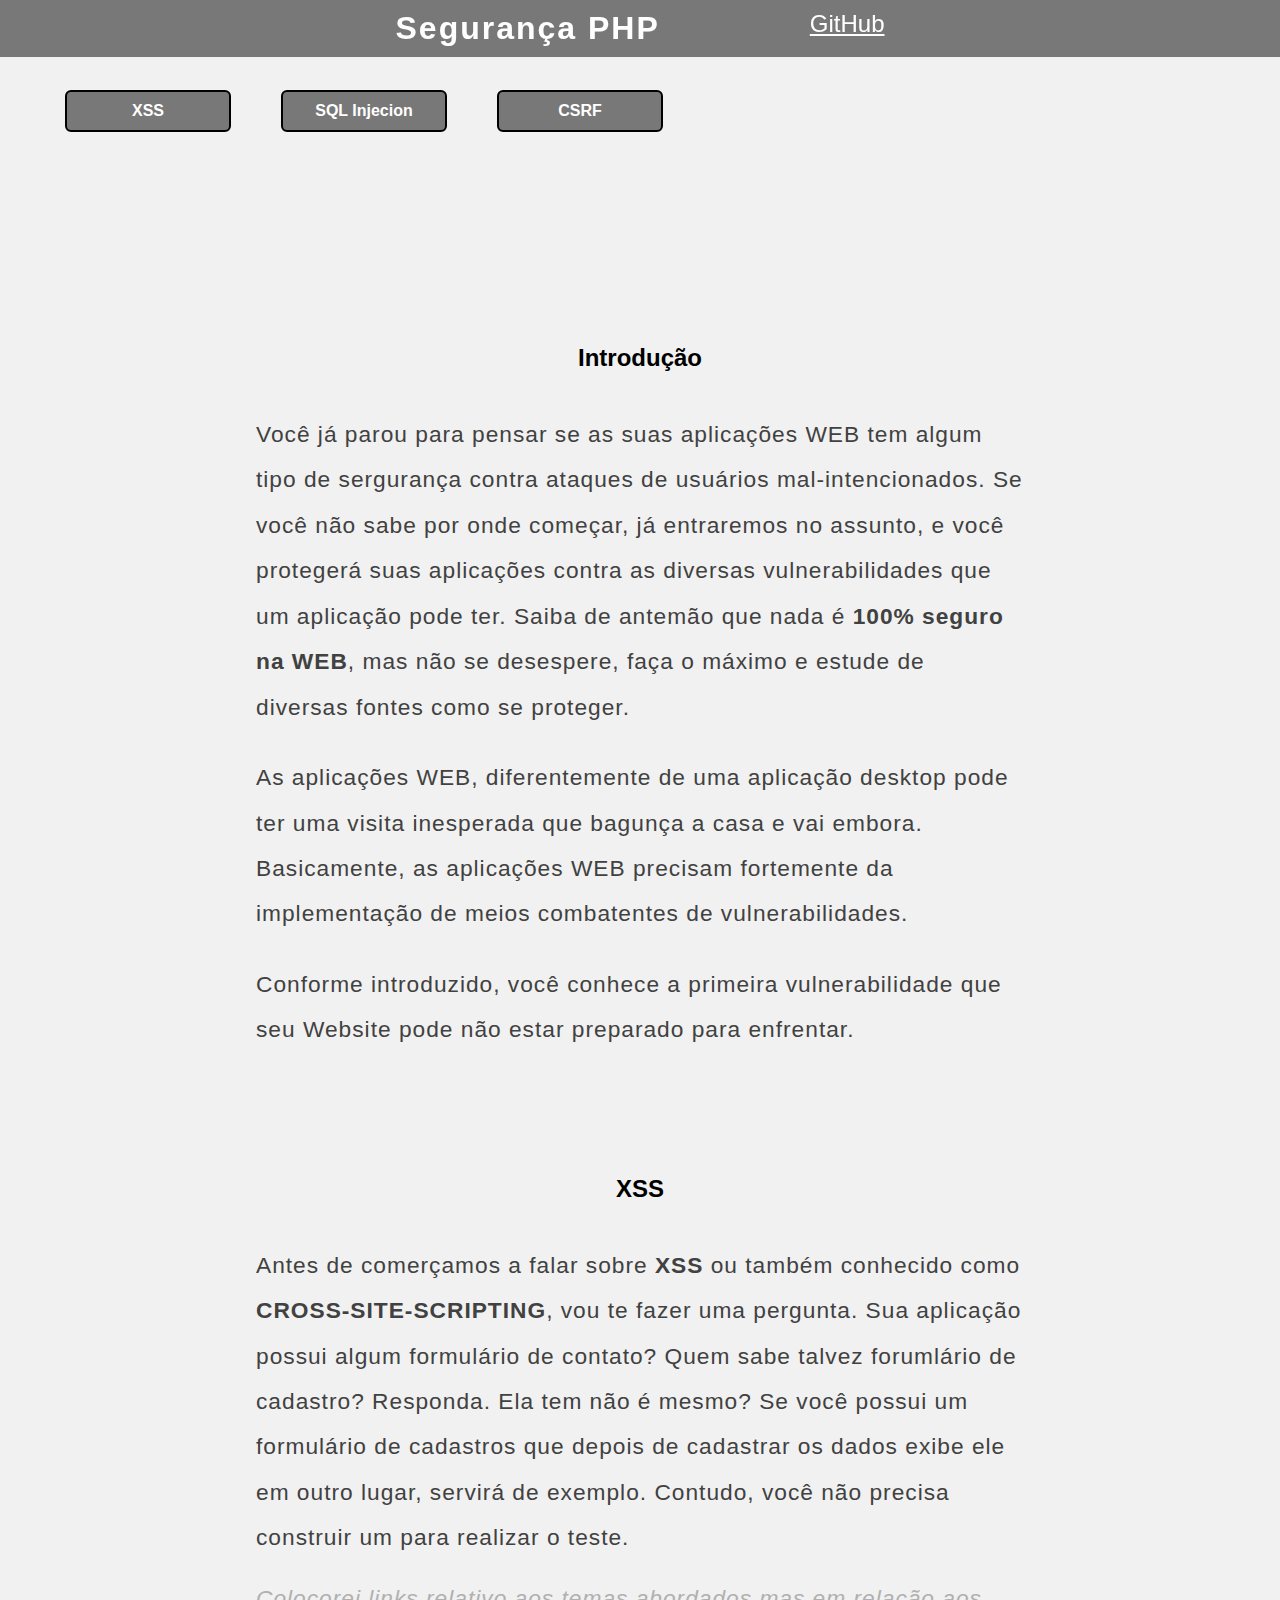
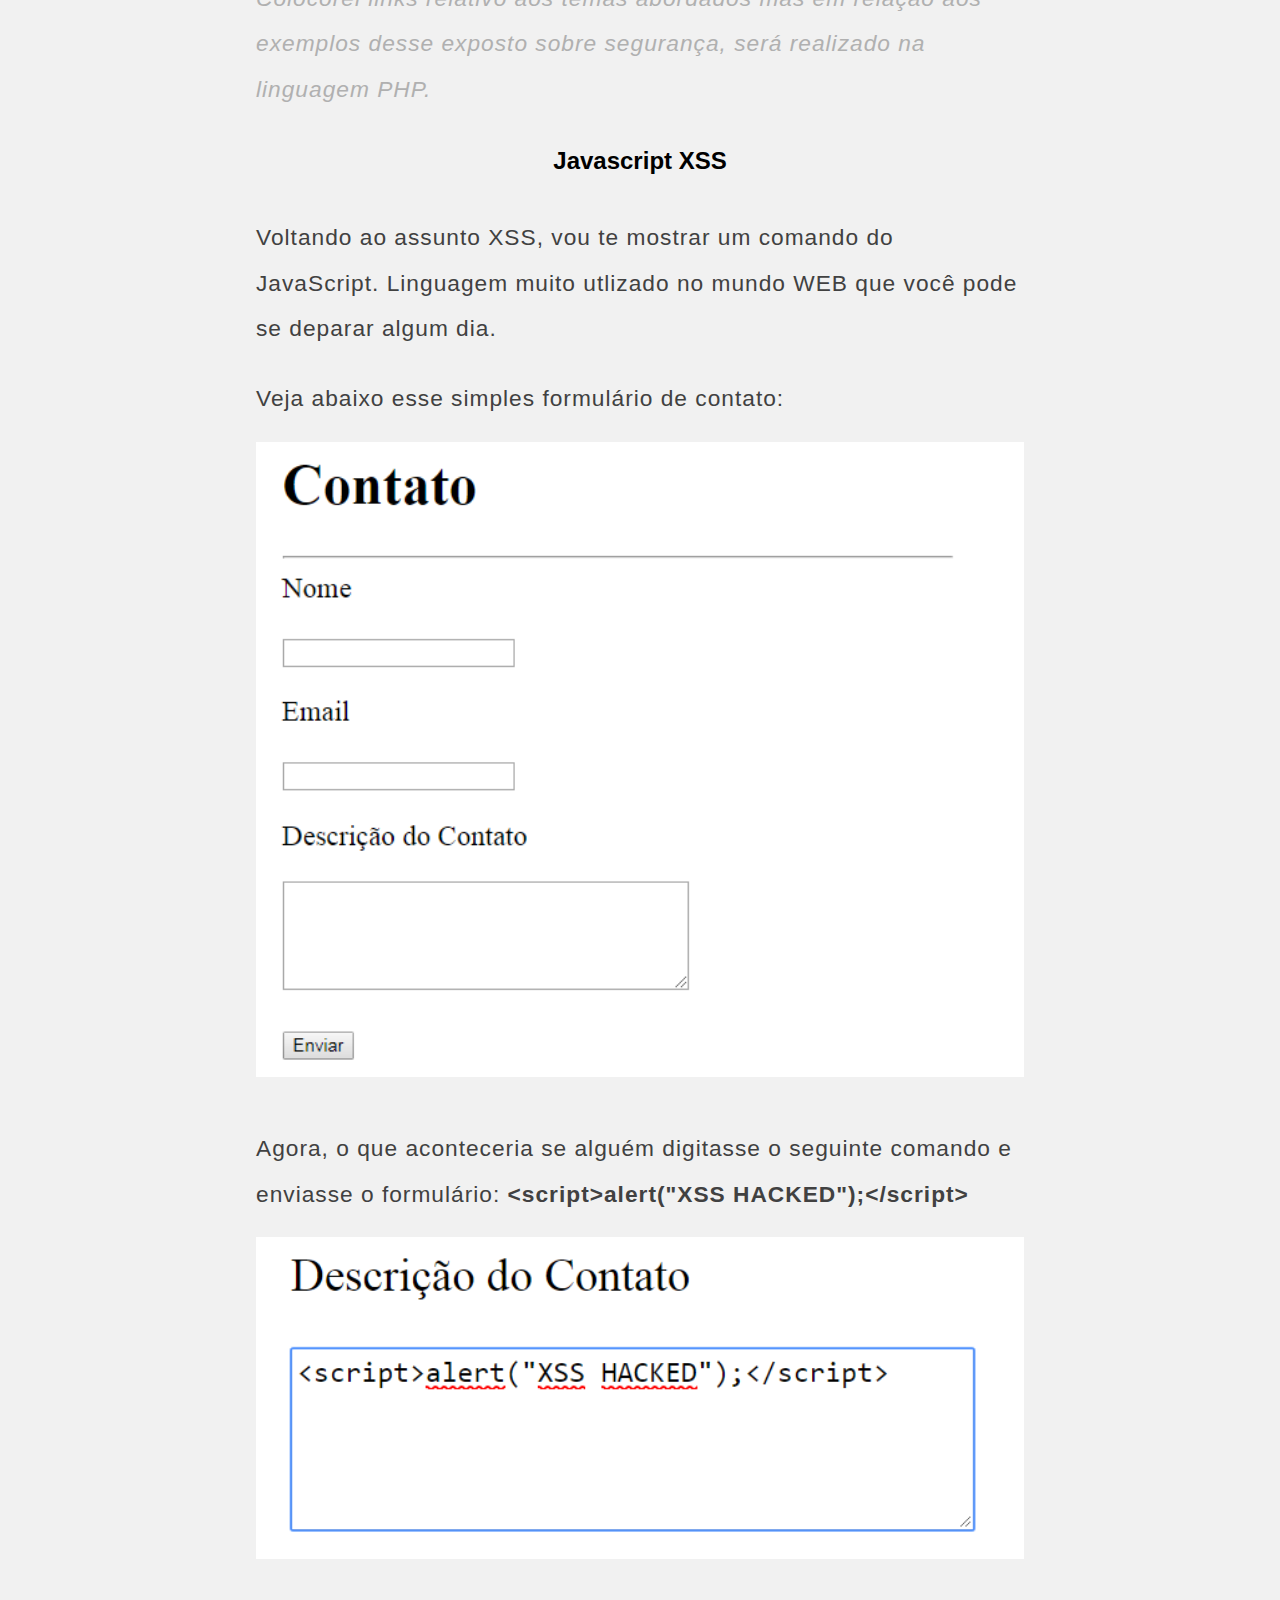
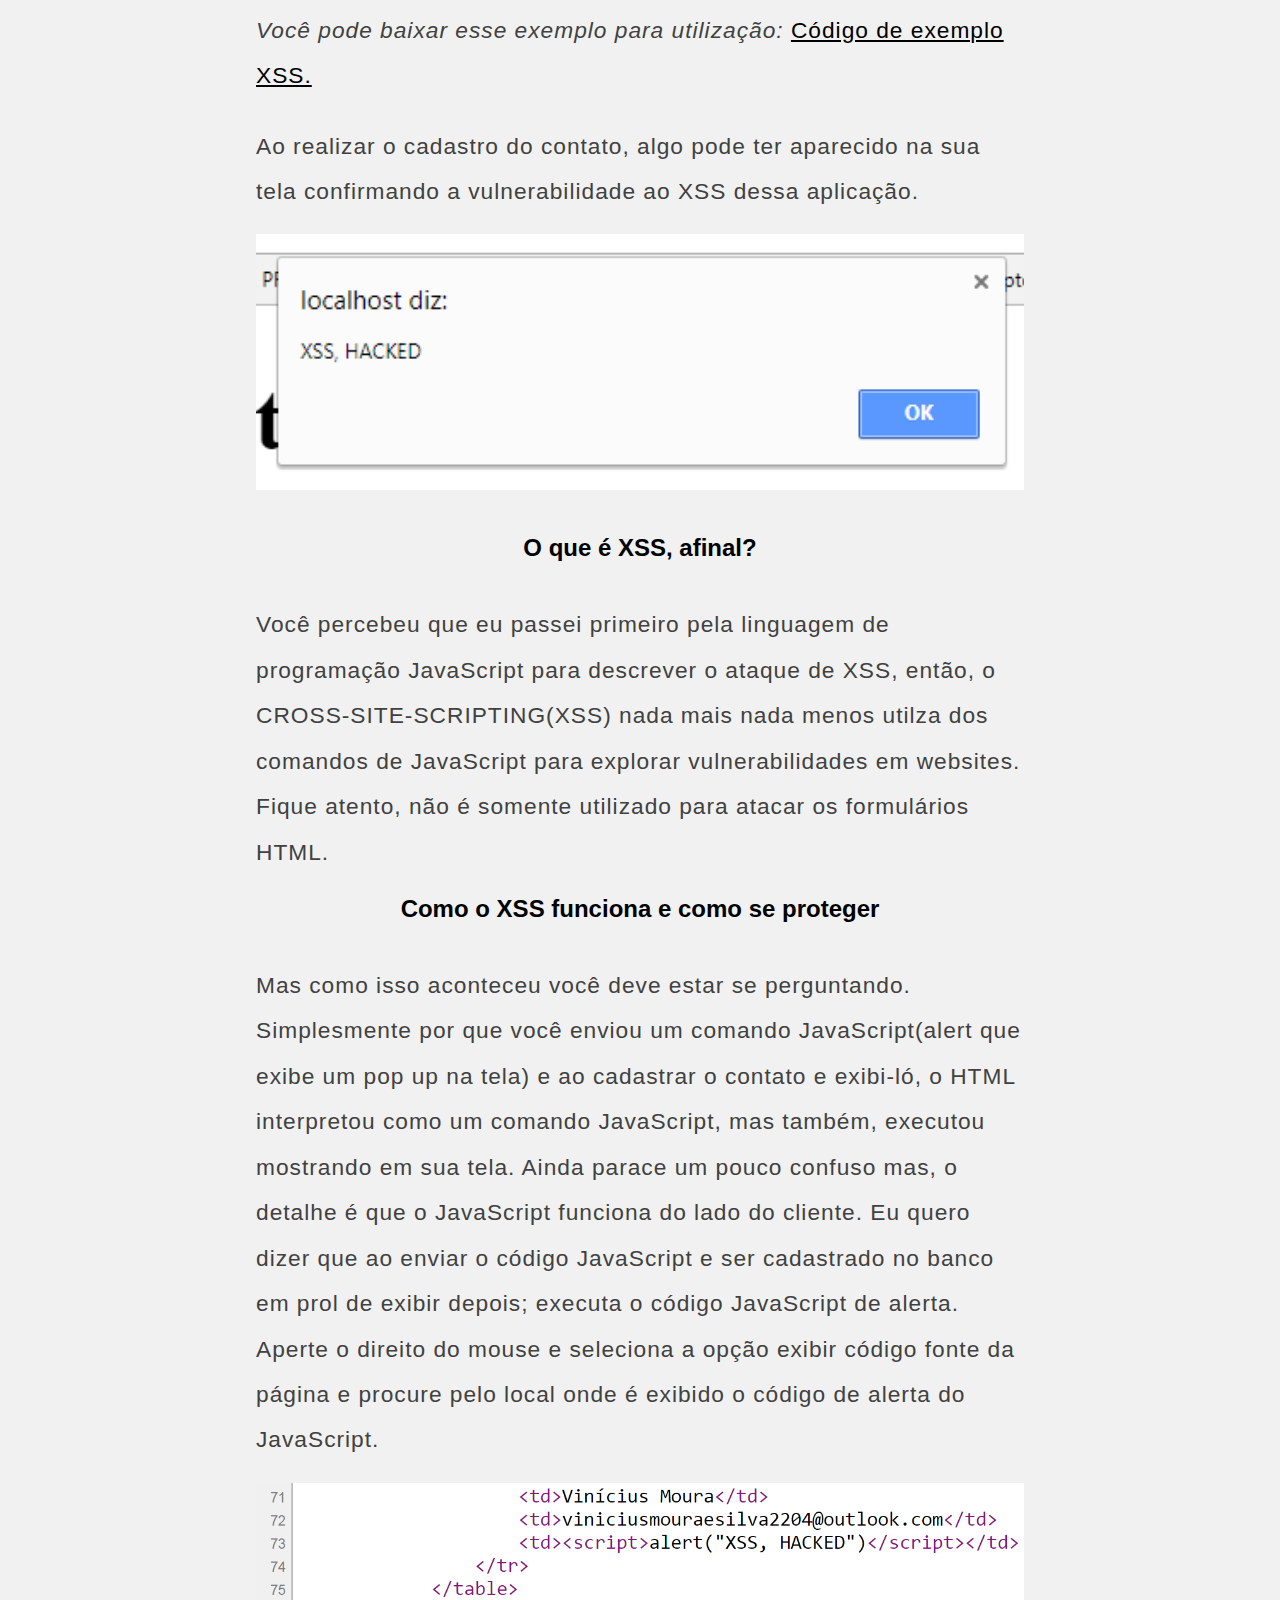
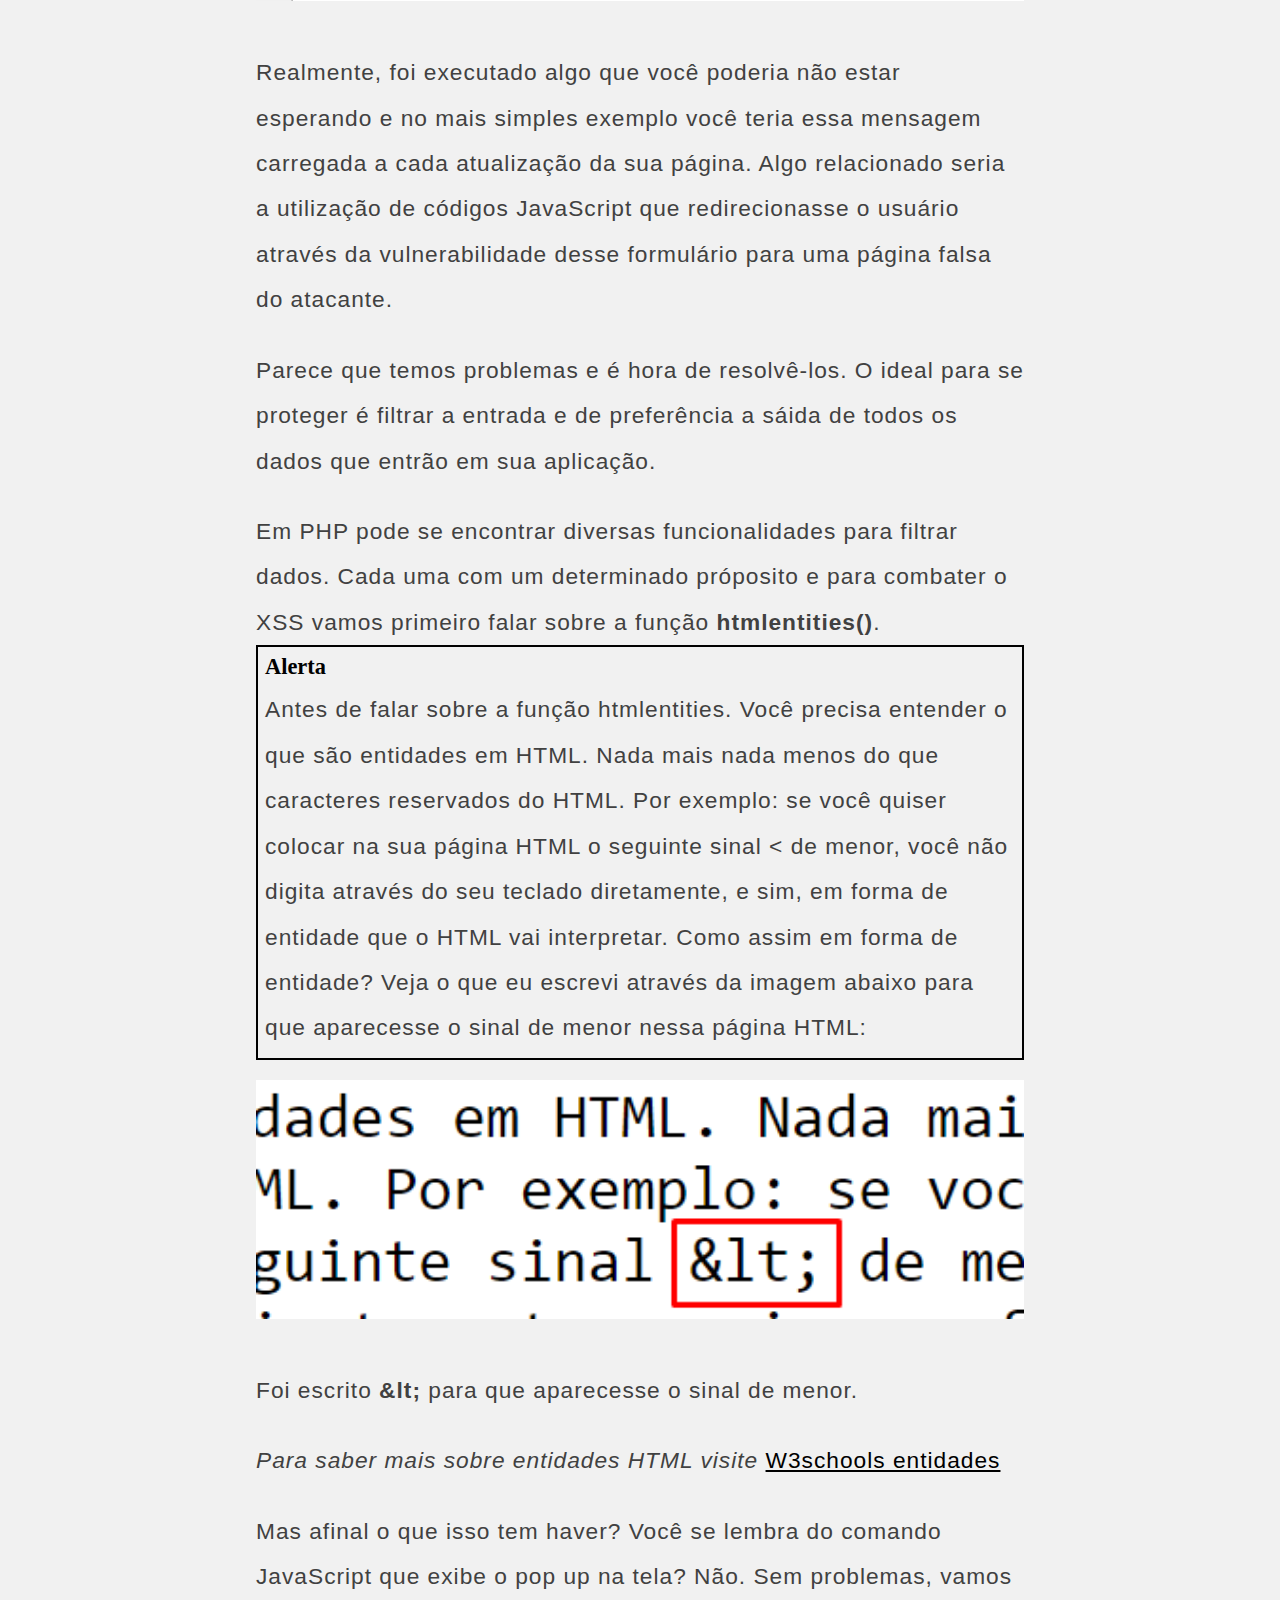
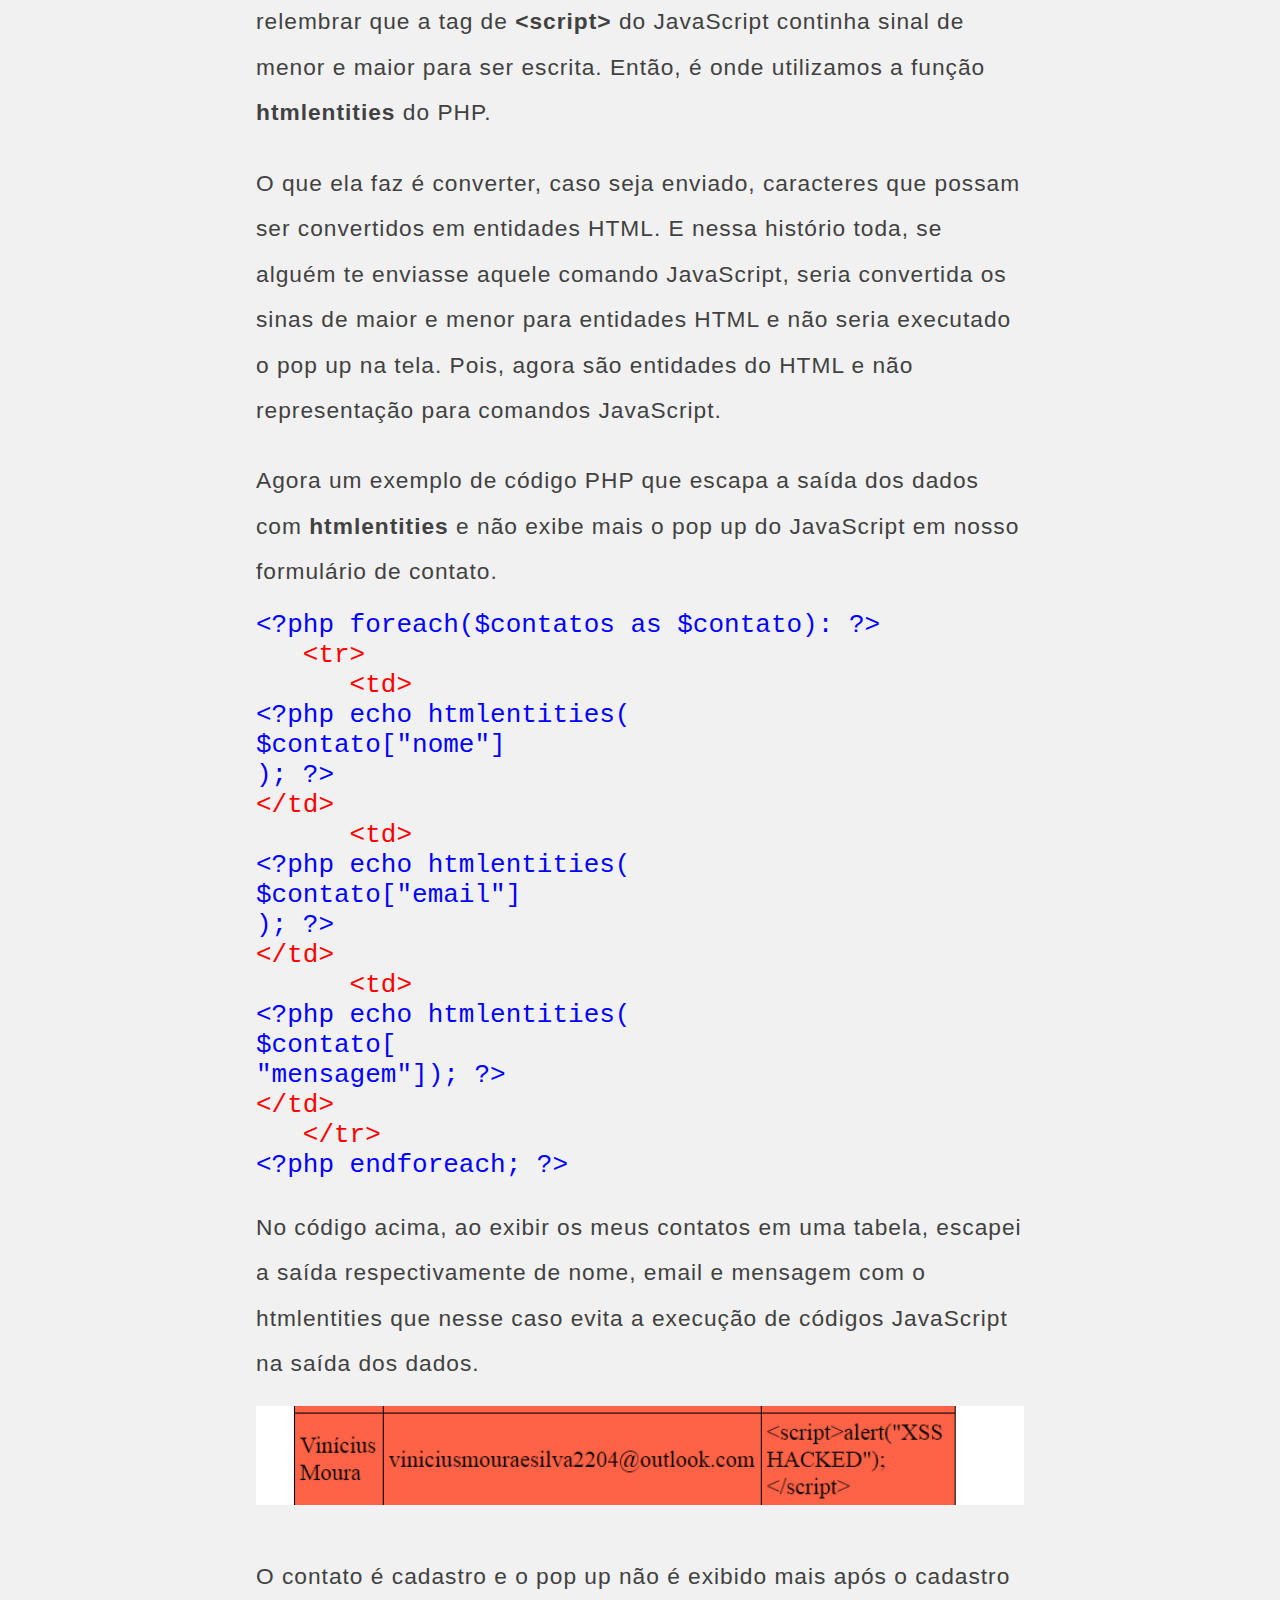
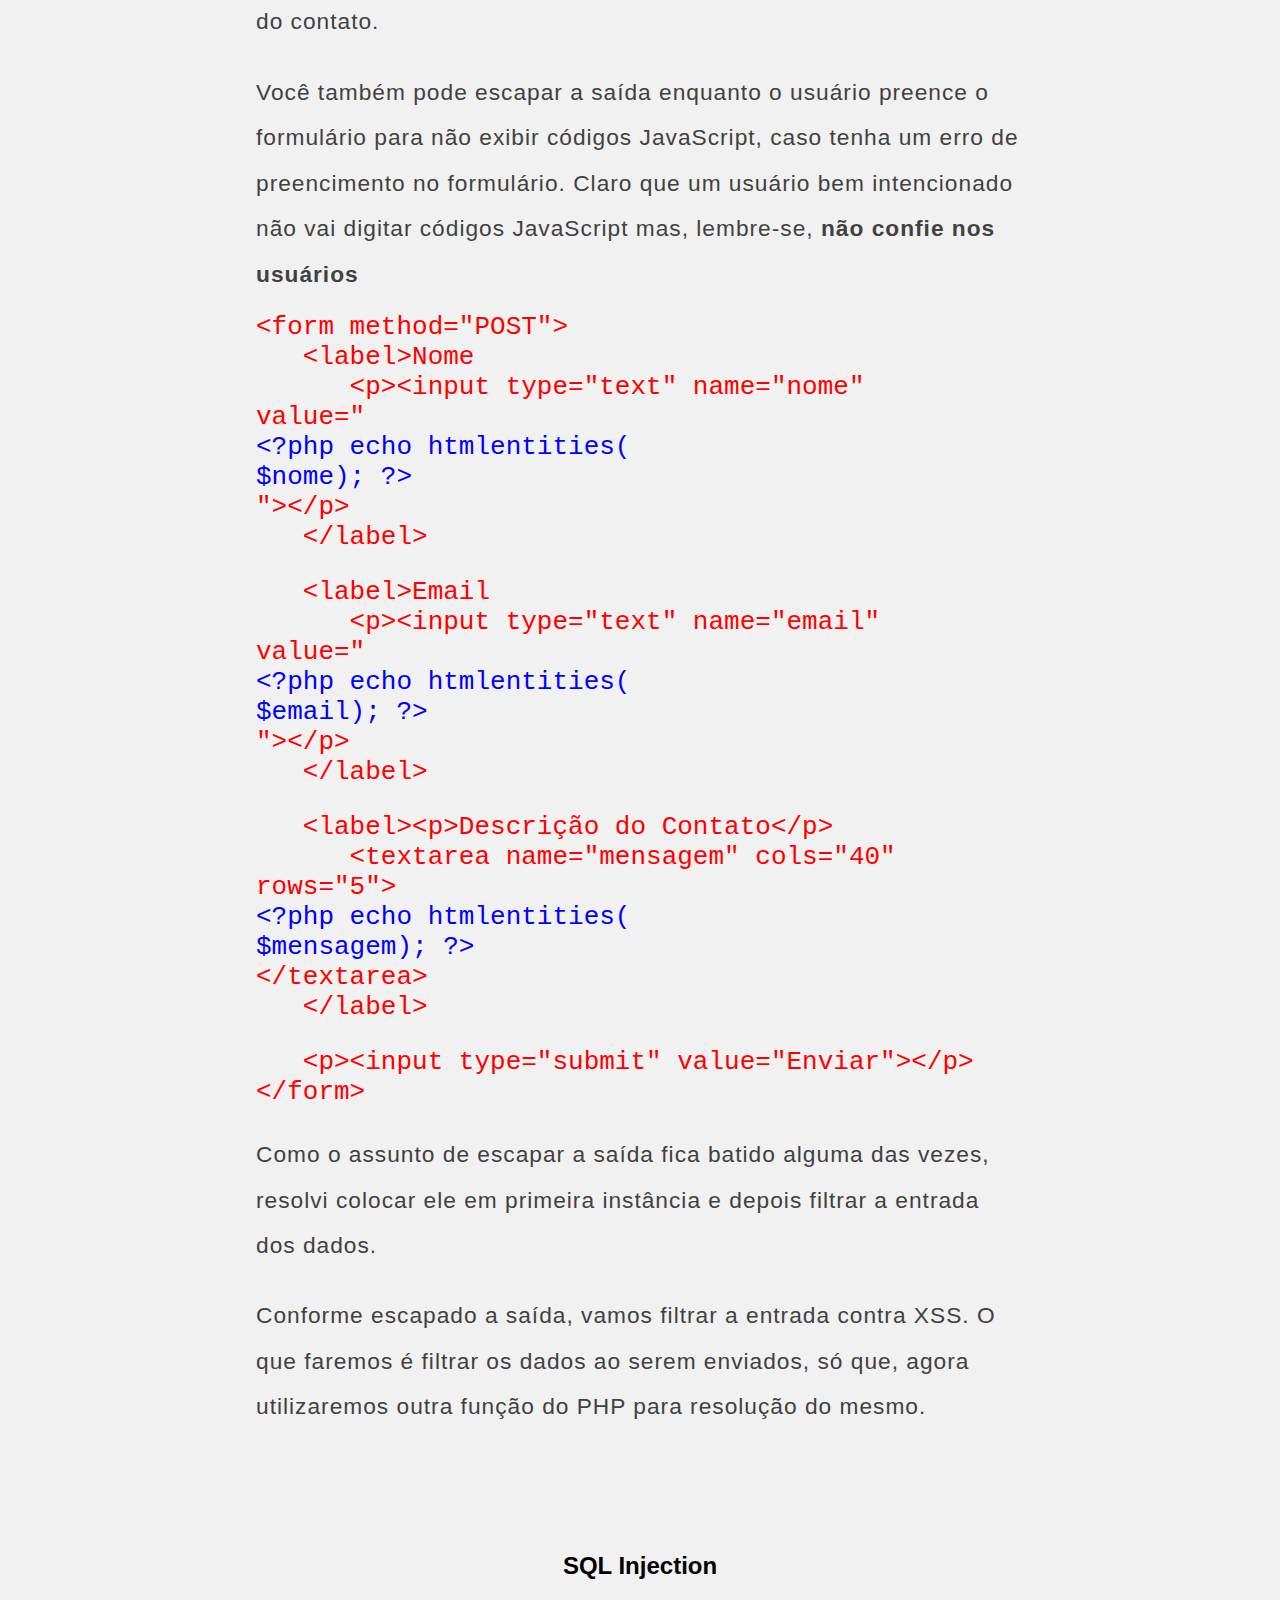
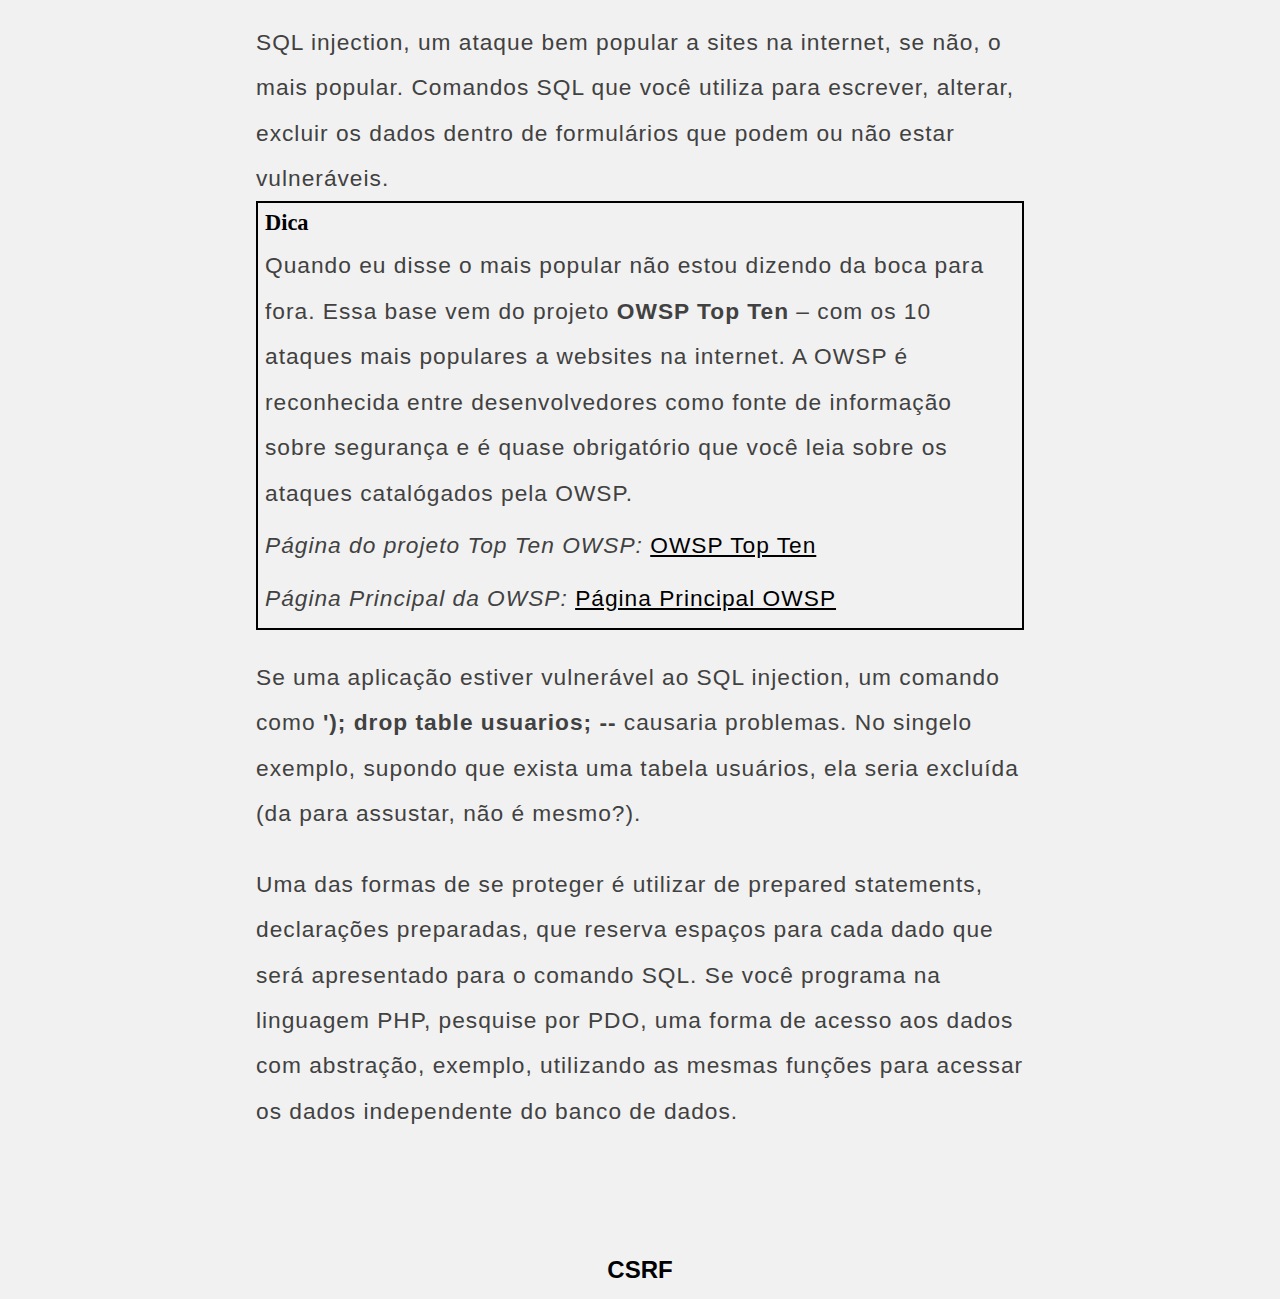
<file: index.html>
<!DOCTYPE html>
<html lang="pt-br">
<head>
	<meta charset="UTF-8">
	
	<title>Segurança PHP | Se proteja do XSS, SQL Injection, CSRF, SESSION HIJACKING... </title>
	
	<meta name="description" content="Aprenda sobre SQL injection, XSS, CSRF, entre outros e proteja suas aplicações.">
	
	<link rel="canonical" href="https://viniciusmouraesilva.github.io/seguranca_aplicacoes_web/">
	
	<meta name="author" content="Vinícius Moura">
	
	<meta name="robots" content="index,follow,archive">
	
	<meta name="viewport" content="width=device-width, initial-scale=1">
	
	<meta http-equiv="Content-Security-Policy" content="default-src 'self'; form-action 'none'; frame-src 'none'; style-src 'self'; script-src 'none'; img-src 'self'; font-src 'none'">
	
	<link rel="stylesheet" href="css/estilo.css">
</head>
<body>
	<header>
		<h1>Segurança PHP</h1>
		<!-- <h2>Destrua o XSS, SQL Injection, CSRF entre outros... </h2> -->
		<p><a href="https://github.com/viniciusmouraesilva/seguranca_aplicacoes_web">GitHub</a></p>
	</header>
	
	<nav>
		<ul>
			<li><a href="#xss">XSS</a></li>
			<li><a href="#sqlinjection">SQL Injecion</li></a></li>
			<li><a href="#csrf">CSRF</a></li>
		</ul>
	</nav>

	<section class="conteudo">
		
		<article class="introucao" id="introducao">
			<h2>Introdução</h2>
			<p>Você já parou para pensar se as suas aplicações WEB tem algum tipo de sergurança contra ataques de usuários mal-intencionados. Se você não sabe por onde começar, já entraremos no assunto, e você protegerá suas aplicações contra as diversas vulnerabilidades que um aplicação pode ter. 
			Saiba de antemão que nada é <strong>100% seguro na WEB</strong>, mas não se desespere, faça o máximo e estude de diversas fontes como se proteger.</p>
			<p>As aplicações WEB, diferentemente de uma aplicação desktop pode ter uma visita inesperada que bagunça a casa e vai embora. Basicamente, as aplicações WEB precisam fortemente da implementação de meios combatentes de vulnerabilidades.</p>
			<p>Conforme introduzido, você conhece a primeira vulnerabilidade que seu Website pode não estar preparado para enfrentar.</p>
		</article>
		
		<article class="XSS" id="xss">
			<h2>XSS</h2>
			<p>Antes de comerçamos a falar sobre <strong>XSS</strong> ou também conhecido como <strong>CROSS-SITE-SCRIPTING</strong>, vou te fazer uma pergunta. Sua aplicação possui algum formulário de contato? Quem sabe talvez forumlário de cadastro? Responda. Ela tem não é mesmo? 
			Se você possui um formulário de cadastros que depois de cadastrar os dados exibe ele em outro lugar, servirá de exemplo. Contudo, você não precisa construir um para realizar o teste.</p>
			<p class="texto-alternativo">Colocorei links relativo aos temas abordados mas em relação aos exemplos desse exposto sobre segurança, será realizado na linguagem PHP.</p>
			
			<h2>Javascript XSS</h2>
			<p>Voltando ao assunto XSS, vou te mostrar um comando do JavaScript. Linguagem muito utlizado no mundo WEB que você pode se deparar algum dia.</p>
			<p>Veja abaixo esse simples formulário de contato: </p>
			
			<img src="imagens/formulario_de_contato.png" alt="Formulário de contato. Exemplo para XSS" class="imagens">
			
			<p>Agora, o que aconteceria se alguém digitasse o seguinte comando e enviasse o formulário: <strong>&lt;script&gt;alert(&quot;XSS HACKED&quot;);&lt;/script&gt;</strong></p>
			
			<img src="imagens/xss_no_formulario_contato.png" alt="digitando comando alert do JavaScript em formulário de contato" class="imagens">
			
			<p><em>Você pode baixar esse exemplo para utilização:</em> <a href="https://github.com/viniciusmouraesilva/xss_ataque" target="blank">Código de exemplo XSS.</a></p>
			<p>Ao realizar o cadastro do contato, algo pode ter aparecido na sua tela confirmando a vulnerabilidade ao XSS dessa aplicação.</p>
			<img src="imagens/alert_javascript.png" alt="alert do JavaScript exibindo pop up na tela" class="imagens">
			
			<h2>O que é XSS, afinal?</h2>
			<p>Você percebeu que eu passei primeiro pela linguagem de programação JavaScript para descrever o ataque de XSS, então, o CROSS-SITE-SCRIPTING(XSS) nada mais nada menos utilza dos comandos de JavaScript para explorar vulnerabilidades em websites. Fique atento, não é somente utilizado para atacar os formulários HTML.</p>
			
			<h2>Como o XSS funciona e como se proteger</h2>
			<p>Mas como isso aconteceu você deve estar se perguntando. Simplesmente por que você enviou um comando JavaScript(alert que exibe um pop up na tela) e ao cadastrar o contato e exibi-ló, o HTML interpretou como um comando JavaScript, mas também, executou mostrando em sua tela. Ainda parace um pouco confuso mas, o detalhe é que o JavaScript funciona do lado do cliente. Eu quero dizer que ao enviar o código JavaScript e ser cadastrado no banco em prol de exibir depois; executa o código JavaScript de alerta.
			Aperte o direito do mouse e seleciona a opção exibir código fonte da página e procure pelo local onde é exibido o código de alerta do JavaScript.</p>
			
			<img src="imagens/codigo_fonte_com_codigo_js.png" alt="código fonte com código JavaSscript" class="imagens">
			
			<p>Realmente, foi executado algo que você poderia não estar esperando  e no mais simples exemplo você teria essa mensagem carregada a cada atualização da sua página. Algo relacionado seria a utilização de códigos JavaScript que redirecionasse o usuário através da vulnerabilidade desse formulário para uma página falsa do atacante.</p>
			<p>Parece que temos problemas e é hora de resolvê-los. O ideal para se proteger é filtrar a entrada e de preferência a sáida de todos os dados que entrão em sua aplicação.</p>
			<p>Em PHP pode se encontrar diversas funcionalidades para filtrar dados. Cada uma com um determinado próposito e para combater o XSS vamos primeiro falar sobre a função <strong>htmlentities()</strong>.</p>
			
			<div class="alerta">
				<h3>Alerta</h3>
				<p>Antes de falar sobre a função htmlentities. Você precisa entender o que são entidades em HTML. Nada mais nada menos do que caracteres reservados do HTML. Por exemplo: se você quiser colocar na sua página HTML o seguinte sinal &lt; de menor, você não digita através do seu teclado diretamente, e sim, em forma de entidade que o HTML vai interpretar. Como assim em forma de entidade? Veja o que eu escrevi através da imagem abaixo para que aparecesse o sinal de menor nessa página HTML: </p>
			</div>
			
			<img src="imagens/entidade_html_sinal_de_menor.png" alt="&lt; entidade HTML que representa o sinal de menor " class="imagens">
			
			<p>Foi escrito <strong>&amplt;</strong> para que aparecesse o sinal de menor.</p>
			<p><em>Para saber mais sobre entidades HTML visite</em> <a href="https://www.w3schools.com/html/html_entities.asp" target="blank">W3schools entidades</a></p>
			<p>Mas afinal o que isso tem haver? Você se lembra do comando JavaScript que exibe o pop up na tela? Não. Sem problemas, vamos relembrar que a tag de <strong>&lt;script&gt;</strong> do JavaScript continha sinal de menor e maior para ser escrita. Então, é onde utilizamos a função <strong>htmlentities</strong> do PHP.<p>
			<p>O que ela faz é converter, caso seja enviado, caracteres que possam ser convertidos em entidades HTML. E nessa histório toda, se alguém te enviasse aquele comando JavaScript, seria convertida os sinas de maior e menor para entidades HTML e não seria executado o pop up na tela. Pois, agora são entidades do HTML e não representação para comandos JavaScript.</p>
			<p>Agora um exemplo de código PHP que escapa a saída dos dados com <strong>htmlentities</strong> e não exibe mais o pop up do JavaScript em nosso formulário de contato.</p>
			<code class="codigo">
				<span class="special">&lt;?php foreach($contatos as $contato): ?&gt;</span>
						&nbsp;&nbsp;&nbsp;&lt;tr&gt;</br>
							&nbsp;&nbsp;&nbsp;&nbsp;&nbsp;&nbsp;&lt;td&gt;<span class="special">&lt;?php echo htmlentities(<br>$contato[&quot;nome&quot;]<br>); ?&gt;</span>&lt;/td&gt;<br>
							&nbsp;&nbsp;&nbsp;&nbsp;&nbsp;&nbsp;&lt;td&gt;<span class="special">&lt;?php echo htmlentities(<br>$contato[&quot;email&quot;]<br>); ?&gt;</span>&lt;/td&gt;<br>
							&nbsp;&nbsp;&nbsp;&nbsp;&nbsp;&nbsp;&lt;td&gt;<span class="special">&lt;?php echo htmlentities(<br>$contato[<br>&quot;mensagem&quot;]); ?&gt;</span>&lt;/td&gt;<br>
						&nbsp;&nbsp;&nbsp;&lt;/tr&gt;<br>
				<span class="special">&lt;?php endforeach; ?&gt;</span>
			</code>
			
			<p>No código acima, ao exibir os meus contatos em uma tabela, escapei a saída respectivamente de nome, email e mensagem com o htmlentities que nesse caso evita a execução de códigos JavaScript na saída dos dados.</p>
			<img src="imagens/codigo_alert_js_cadastrado.png" alt="código alert do JavaScript cadastrado na tabela de contatos" class="imagens">
			
			<p>O contato é cadastro e o pop up não é exibido mais após o cadastro do contato.</p>
			
			<p>Você também pode escapar a saída enquanto o usuário preence o formulário para não exibir códigos JavaScript, caso tenha um erro de preencimento no formulário. Claro que um usuário bem intencionado não vai digitar códigos JavaScript mas, lembre-se, <strong>não confie nos usuários</strong></p>
			<code class="codigo">
				&lt;form method=&quot;POST&quot;&gt;<br>
					&nbsp;&nbsp;&nbsp;&lt;label&gt;Nome<br>
						&nbsp;&nbsp;&nbsp;&nbsp;&nbsp;&nbsp;&lt;p&gt;&lt;input type=&quot;text&quot; name=&quot;nome&quot; <br>value=&quot;<span class="special">&lt;?php echo htmlentities(<br>$nome); ?&gt;</span>&quot;&gt;&lt;/p&gt;</br>
					&nbsp;&nbsp;&nbsp;&lt;/label&gt;
					<p></p>
					&nbsp;&nbsp;&nbsp;&lt;label&gt;Email<br>
						&nbsp;&nbsp;&nbsp;&nbsp;&nbsp;&nbsp;&lt;p&gt;&lt;input type=&quot;text&quot; name=&quot;email&quot; <br>value=&quot;<span class="special">&lt;?php echo htmlentities(<br>$email); ?&gt;</span>&quot;&gt;&lt;/p&gt;<br>
					&nbsp;&nbsp;&nbsp;&lt;/label&gt;
					<p></p>
					&nbsp;&nbsp;&nbsp;&lt;label&gt;&lt;p&gt;Descrição do Contato&lt;/p&gt;<br>
						&nbsp;&nbsp;&nbsp;&nbsp;&nbsp;&nbsp;&lt;textarea name=&quot;mensagem&quot; cols=&quot;40&quot; rows=&quot;5&quot;><br><span class="special">&lt;?php echo htmlentities(<br>$mensagem); ?&gt;</span>&lt;/textarea&gt;<br>
					&nbsp;&nbsp;&nbsp;&lt;/label&gt;
					<p></p>
					&nbsp;&nbsp;&nbsp;&lt;p&gt;&lt;input type=&quot;submit&quot; value=&quot;Enviar&quot;>&lt;/p&gt;
					<br>
				&lt;/form&gt;
			</code>
			
			<p>Como o assunto de escapar a saída fica batido alguma das vezes, resolvi colocar ele em primeira instância e depois filtrar a entrada dos dados.</p>
			<p>Conforme escapado a saída, vamos filtrar a entrada contra XSS. O que faremos é filtrar os dados ao serem enviados, só que, agora utilizaremos outra função do PHP para resolução do mesmo.</p>
		</article>
		
		<article class="sqlinjection" id="sqlinjection">
			<h2>SQL Injection</h2>
			<p>SQL injection, um ataque bem popular a sites na internet, se não, o mais popular. Comandos SQL que você utiliza para escrever, alterar, excluir os dados dentro de formulários que podem ou não estar vulneráveis.</p>
			<div class="alerta">
				<h3>Dica</h3>
				<p>Quando eu disse o mais popular não estou dizendo da boca para fora. Essa base vem do projeto <strong>OWSP Top Ten</strong> – com os 10 ataques mais populares a websites na internet. A OWSP é reconhecida entre desenvolvedores como fonte de informação sobre segurança e é quase obrigatório que você leia sobre os ataques catalógados pela OWSP.</p>
				<p><em>Página do projeto Top Ten OWSP: </em><a href="https://www.owasp.org/index.php/Category:OWASP_Top_Ten_Project" target="blank">OWSP Top Ten</a></p>
				<p><em>Página Principal da OWSP: </em><a href="https://www.owasp.org/index.php/Main_Page" target="blank">Página Principal OWSP</a></p>
			</div>
			<p>Se uma aplicação estiver vulnerável ao SQL injection, um comando como <strong>'); drop table usuarios; --</strong> causaria problemas. No singelo exemplo, supondo que exista uma tabela usuários, ela seria excluída (da para assustar, não é mesmo?).</p>
			<p>Uma das formas de se proteger é utilizar de prepared statements, declarações preparadas, que reserva espaços para cada dado que será apresentado para o comando SQL. Se você programa na linguagem PHP, pesquise por PDO, uma forma de acesso aos dados com abstração, exemplo, utilizando as mesmas funções para acessar os dados independente do banco de dados.</p>
		</article>
		
		<article class="csrf" id="csrf">
			<h2>CSRF</h2>
		</article>
		
	</section>
</body>	
</html>
</file>
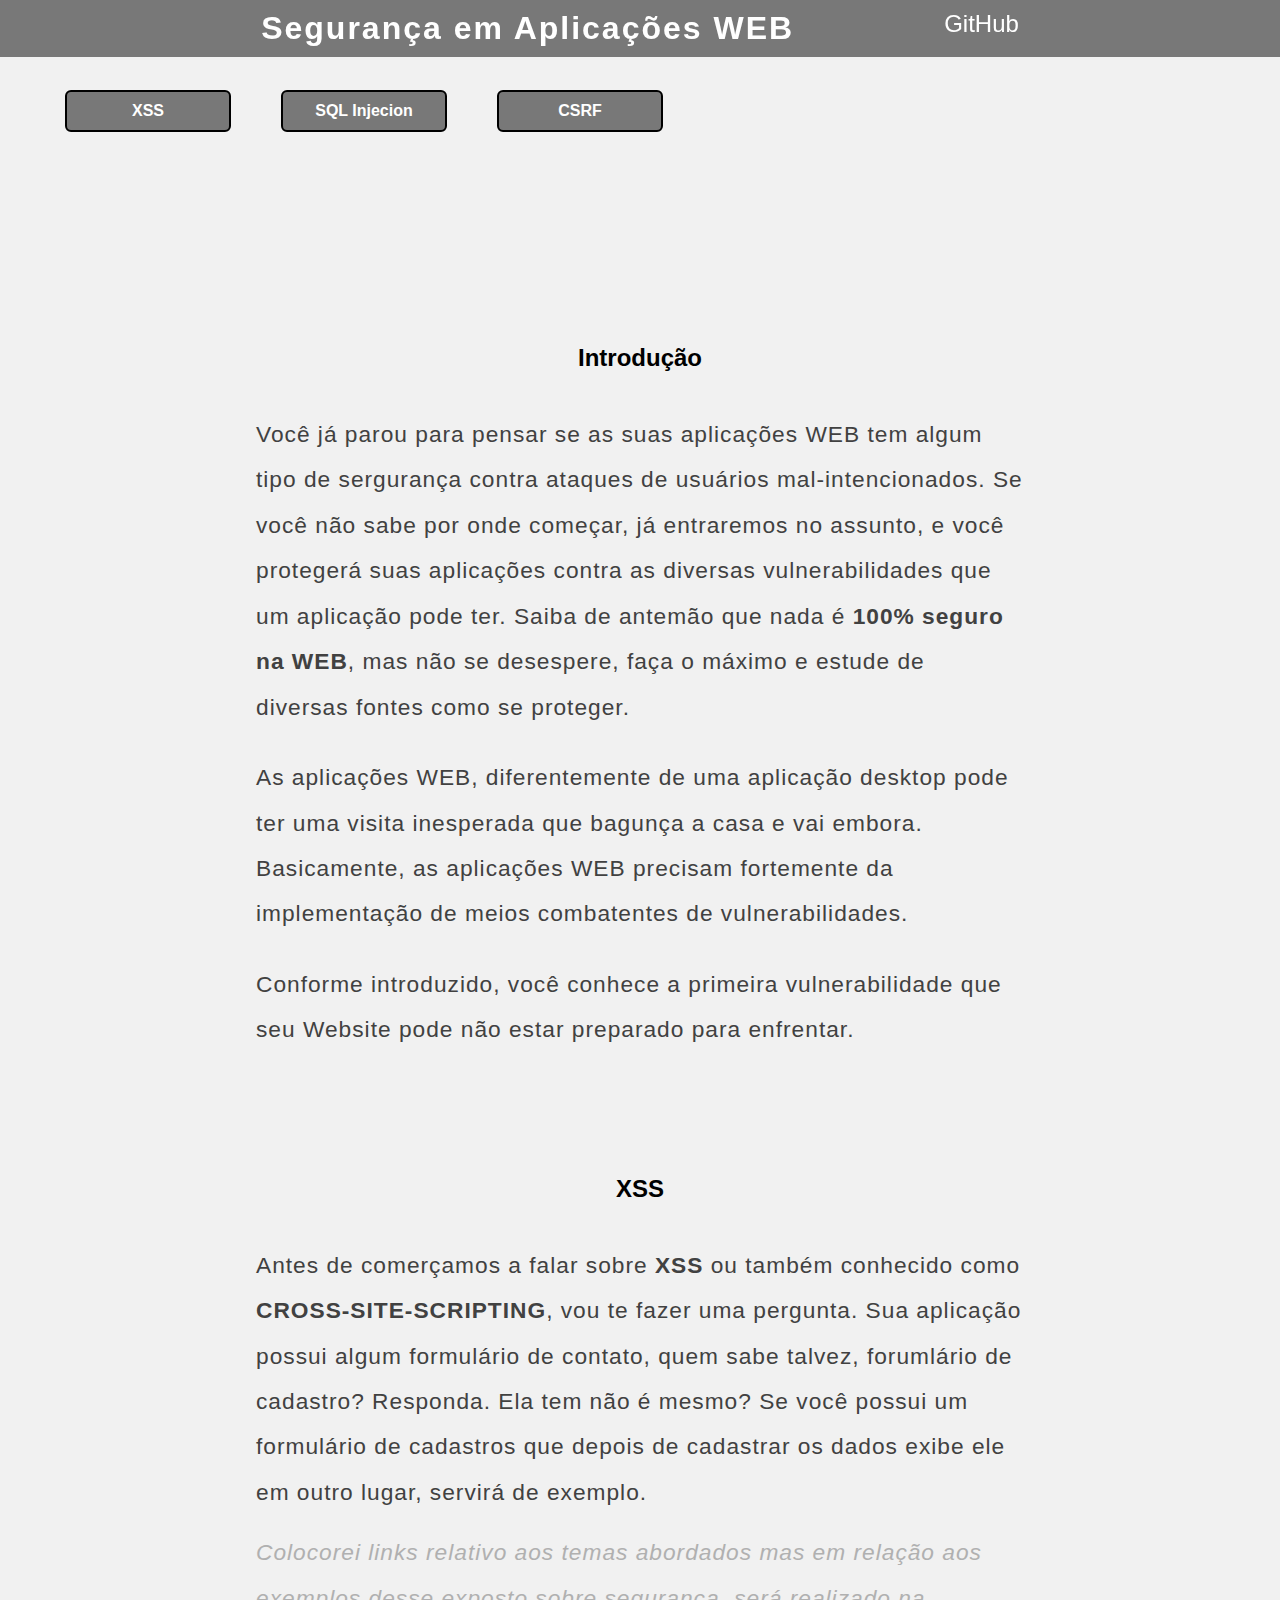
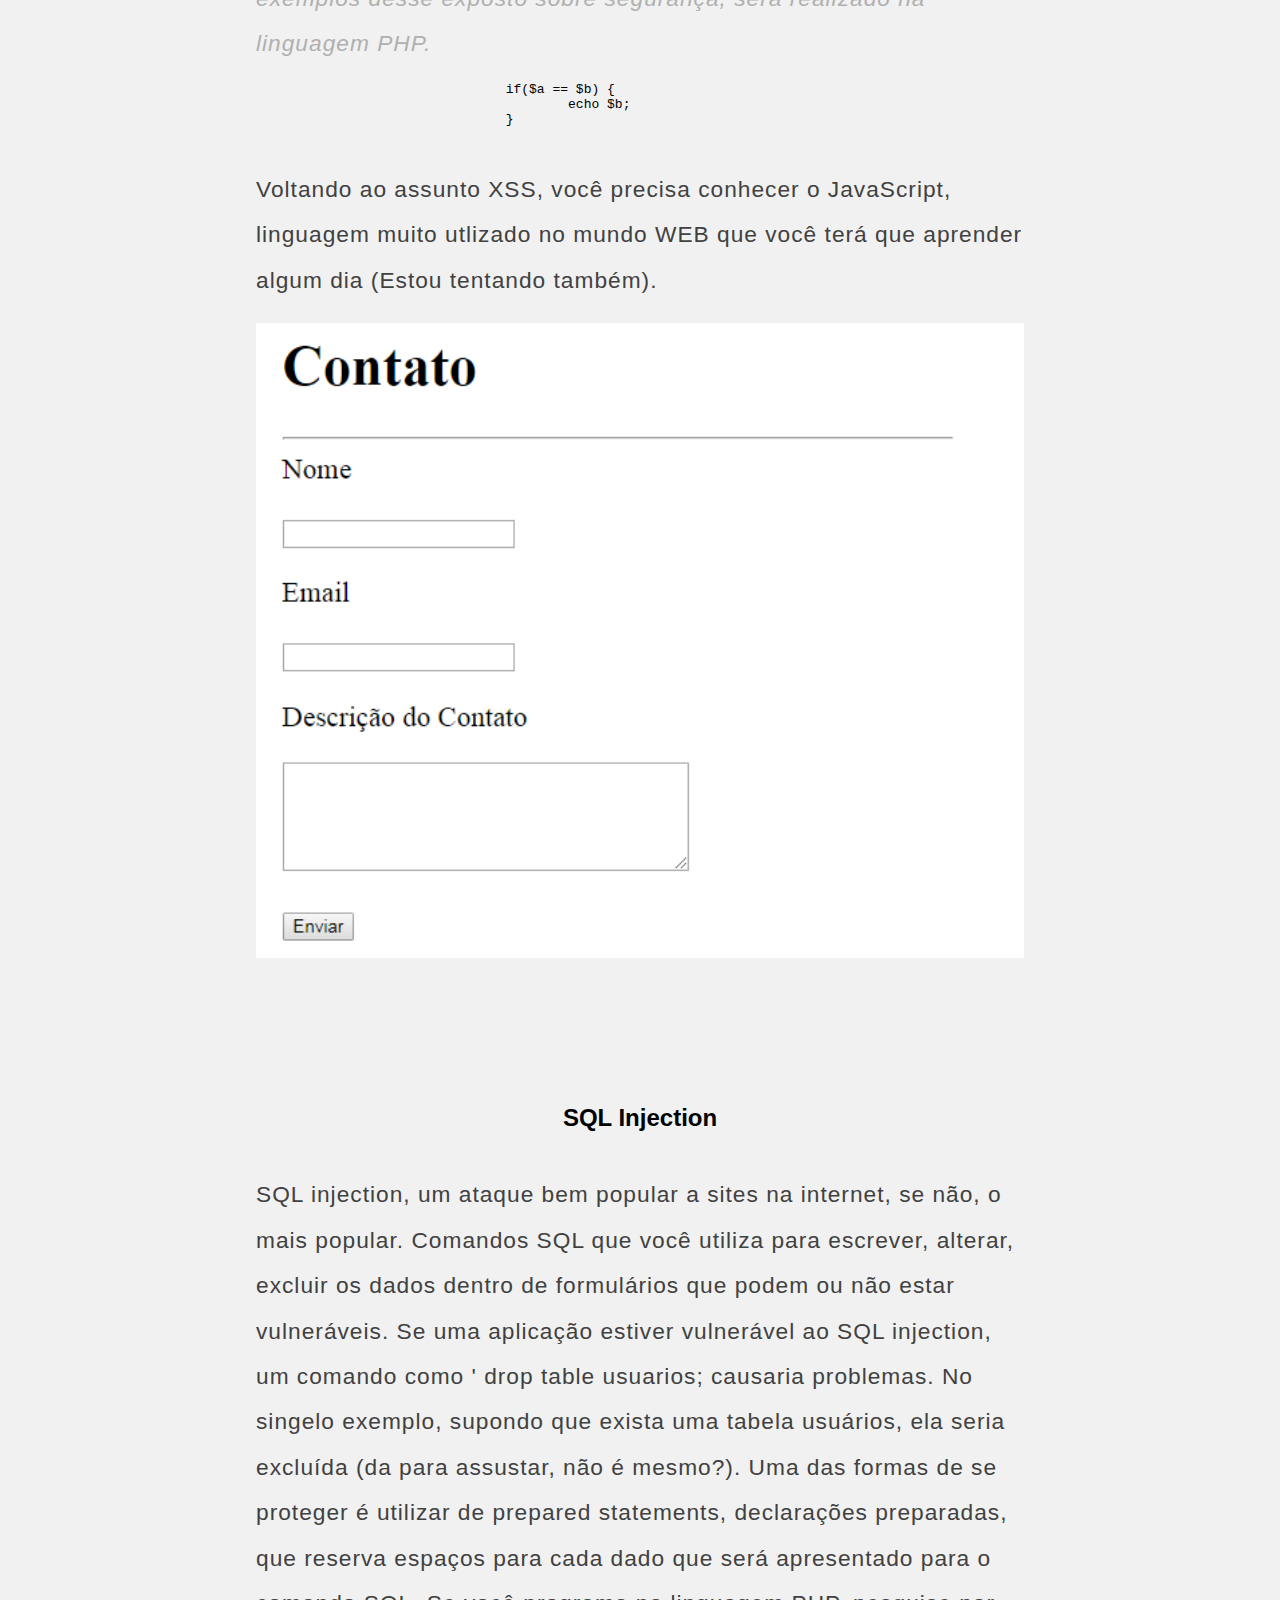
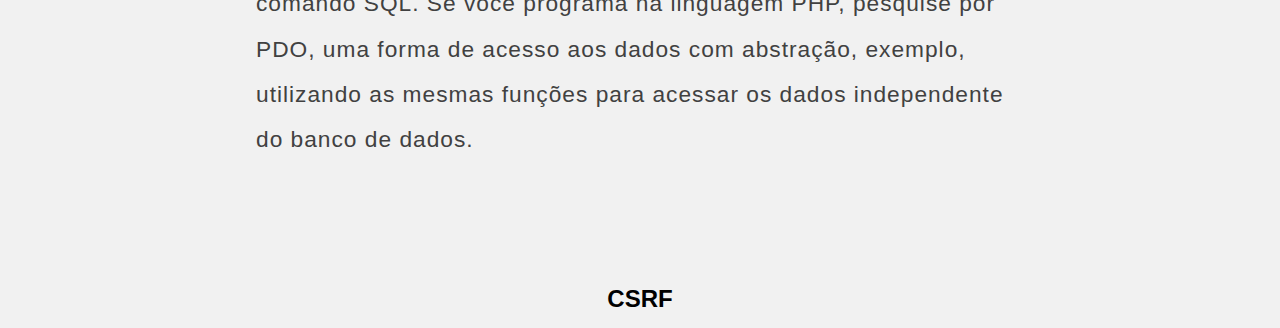
<file: teste_html.html>
<!DOCTYPE html>
<html lang="pt-br">
<head>
	<meta charset="UTF-8">
	
	<meta name="description" content="Aprenda sobre as vulnerabilidades WEB e como se proteger.">
	
	<meta name="viewport" content="width=device-width, initial-scale=1">
	
	<meta http-equiv="Content-Security-Policy" content="form-action 'none'; style-src 'self'; script-src 'none'; img-src 'self'; font-src 'none'">
	
	<title>Segurança em Aplicações WEB</title>
	
	<link rel="stylesheet" href="css/estilo.css">
</head>
<body>
	<header>
		<h1>Segurança em Aplicações WEB</h1>
		<p>GitHub</p>
	</header>
	
	<nav>
		<ul>
			<li><a href="#xss">XSS</a></li>
			<li><a href="#sqlinjection">SQL Injecion</li></a></li>
			<li><a href="#csrf">CSRF</a></li>
		</ul>
	</nav>

	<section class="conteudo">
		
		<article class="introucao" id="introducao">
			<h2>Introdução</h2>
			<p>Você já parou para pensar se as suas aplicações WEB tem algum tipo de sergurança contra ataques de usuários mal-intencionados. Se você não sabe por onde começar, já entraremos no assunto, e você protegerá suas aplicações contra as diversas vulnerabilidades que um aplicação pode ter. 
			Saiba de antemão que nada é <strong>100% seguro na WEB</strong>, mas não se desespere, faça o máximo e estude de diversas fontes como se proteger.</p>
			<p>As aplicações WEB, diferentemente de uma aplicação desktop pode ter uma visita inesperada que bagunça a casa e vai embora. Basicamente, as aplicações WEB precisam fortemente da implementação de meios combatentes de vulnerabilidades.</p>
			<p>Conforme introduzido, você conhece a primeira vulnerabilidade que seu Website pode não estar preparado para enfrentar.</p>
		</article>
		
		<article class="XSS" id="xss">
			<h2>XSS</h2>
			<p>Antes de comerçamos a falar sobre <strong>XSS</strong> ou também conhecido como <strong>CROSS-SITE-SCRIPTING</strong>, vou te fazer uma pergunta. Sua aplicação possui algum formulário de contato, quem sabe talvez, forumlário de cadastro? Responda. Ela tem não é mesmo? 
			Se você possui um formulário de cadastros que depois de cadastrar os dados exibe ele em outro lugar, servirá de exemplo.</p>
			<p class="texto-alternativo">Colocorei links relativo aos temas abordados mas em relação aos exemplos desse exposto sobre segurança, será realizado na linguagem PHP.</p>
			<pre>
				if($a == $b) {
					echo $b;
				}
			</pre>
			<p>Voltando ao assunto XSS, você precisa conhecer o JavaScript, linguagem muito utlizado no mundo WEB que você terá que aprender algum dia (Estou tentando também).</p>
			<img src="imagens/formulario-contato.png" alt="formulário de contato. exemplo para XSS" class="imagens">
		</article>
		
		<article class="sqlinjection" id="sqlinjection">
			<h2>SQL Injection</h2>
			<p>SQL injection, um ataque bem popular a sites na internet, se não, o mais popular. Comandos SQL que você utiliza para escrever, alterar, excluir os dados dentro de formulários que podem ou não estar vulneráveis. Se uma aplicação estiver vulnerável ao SQL injection, um comando como ' drop table usuarios; causaria problemas. No singelo exemplo, supondo que exista uma tabela usuários, ela seria excluída (da para assustar, não é mesmo?). Uma das formas de se proteger é utilizar de prepared statements, declarações preparadas, que reserva espaços para cada dado que será apresentado para o comando SQL. Se você programa na linguagem PHP, pesquise por PDO, uma forma de acesso aos dados com abstração, exemplo, utilizando as mesmas funções para acessar os dados independente do banco de dados.</p>
		</article>
		
		<article class="csrf" id="csrf">
			<h2>CSRF</h2>
		</article>
		
	</section>
</body>	
</html>
</file>
<file: css/estilo.css>
/* copro */
body {
	background-color: #f1f1f1; 
}

/* atributo universal */
* {
	margin: 0;
	box-sizing: border-box;
}
		
/* cabeçalho */
header {
	display: flex;
	flex-flow: column;
	background-color: black;
	padding: 10px 10px;
	width: 100%;
}

header > h1 {
	color: rgb(255,255,255);
	letter-spacing: 2px;
	text-align: center;
	font-family: sans-serif, Georgia, serif;
}

header a {
	color: white;
}

header p {
	font-size: 1.5em;
	font-family: sans-serif, Georgia, serif;
	color: white;
	padding-left: 150px;
}

/* navegação botões de categoria */
nav {
	display: flex;
	flex-flow: column;
	align-items: center;
	width: 100%;
}

nav ul {
	display: flex;
	flex-flow: column;
	align-items: center;
	width: 100%;
}

nav ul li {
	display: flex;
	flex-flow: column;
	width: 50%;
	align-items: center;
	list-style: none;
	padding: 10px;
	margin: 15px;
	text-align: center;
}

nav ul li a {
	display: flex;
	flex-flow: column;
	width: 100%;
	border: 2px solid black;
	background-color: rgba(0,0,0,0.5);
	border-radius: 6px;
	padding: 10px;
	text-decoration: none;
	color: #fff;
	font-weight: 700;
	font-family: sans-serif, Georgia, serif;
}

/* section conteudo */
.conteudo {
	display: flex;
	flex-direction: column;
	margin: 0 auto;
	width: 85%;
	height: auto;
}

.conteudo p {
	font-family: sans-serif, sans-serif, serif;
	font-size: 1.42em;
	letter-spacing: 1px;
	color: rgb(65,65,65);
	line-height: 2;
	margin-top: 25px;
}

section h2 {
	text-align: center;
	font-family: sans-serif, Georgia, serif;
}

/* article */
article[id] {
	margin-top: 102px;
}

article h2 {
	padding-top: 20px;
	padding-bottom: 15px;
}

article a {
	color: black;
}

/* codigos */
code {
	margin-top: 15px;
	font-size: 2em;
	color: red;
} 

.codigo {
	display: flex;
	flex-flow: column;
	width: 100%;
	margin-bottom: 15px;
}

.special {
	color: blue;
}

/* imagens */
.imagens {
	background-size: cover;
	background-position: center;
	background-repeat: no-repeat;
	width: 100%;
	margin: 20px 0;
}

/* alerta */
.alerta {
	border: 2px solid black;
}

.alerta p, h3 {
	margin: 7px;
}

.alerta h3 {
	font-size: 1.4em;
}

/* media query configurações */
@media screen and (min-width: 768px) {
	
	/* header cabeçalho */
	header {
		display: flex;
		flex-flow: row;
		justify-content: center;
		position: fixed;
		top: 0;
		left: 0;
		background-color: rgba(0,0,0,0.5);
		width: 100%;
	}
	
	/* conteúdo */
	.conteudo {
		display: flex;
		flex-direction: column;
		width: 60%;
		height: auto;
	}
	
	/* menu de navegação */
	nav {
		display: flex;
		flex-flow: row wrap;
		width: 100%;
		margin: 65px 0;
	}
	
	nav ul {
		display: flex;
		flex-flow: row wrap;
		width: 100%;
		justify-content: flex-start;
	}
	
	nav ul li {
		display: flex;
		flex-flow: row;
		width: 15%;
		text-align: center;
	}
}

/* texto */
p.texto-alternativo {
	margin: 15px 0;
	font-style: italic;
	color: #b0b0b0;
}
</file>
